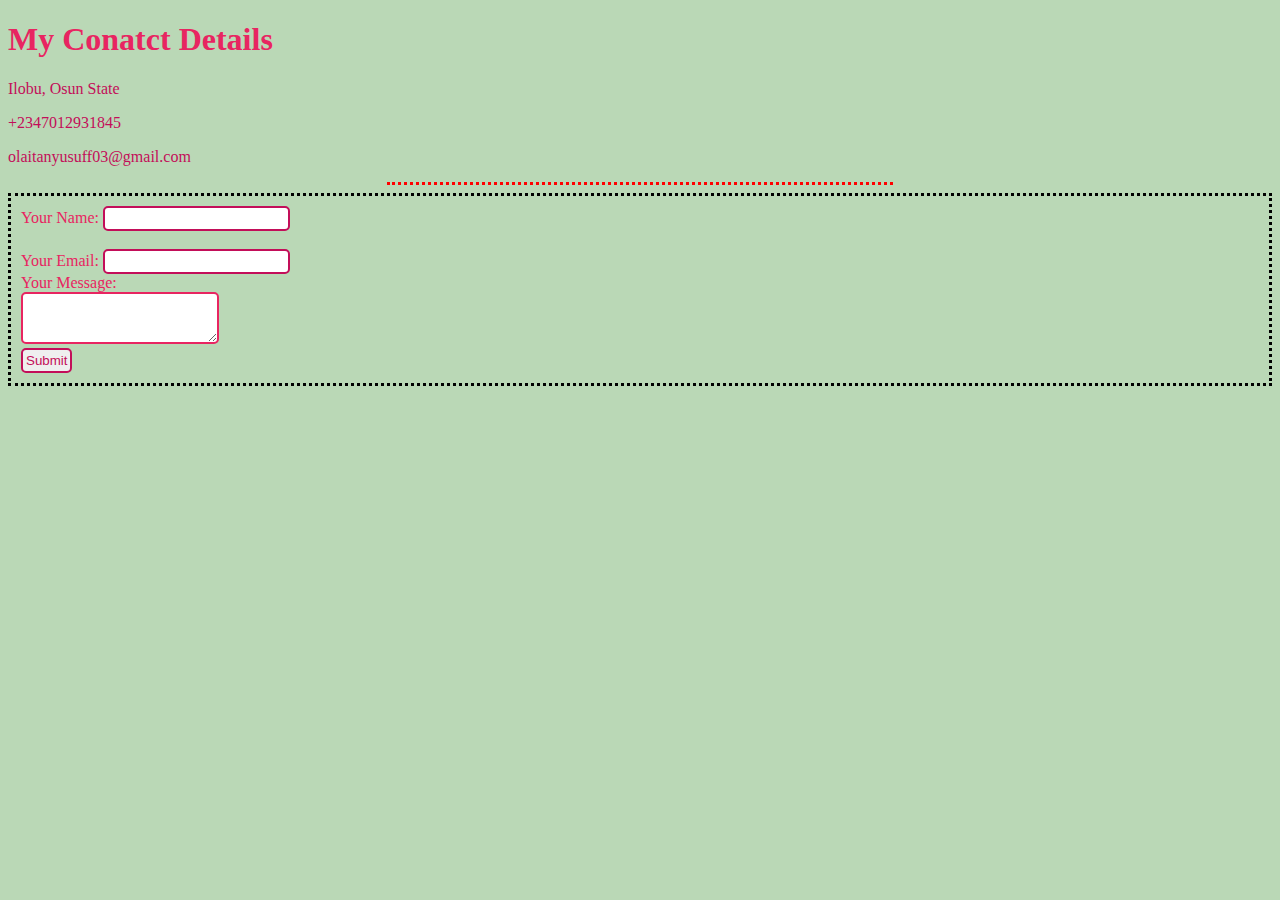
<file: contact-me.html>
<!DOCTYPE html>
<html lang="en">
<head>
    <meta charset="UTF-8">
    <title>Contact-Me</title>
    <link rel="stylesheet" href="style.css">
</head>
<body>
  <h1>My Conatct Details</h1>
  <p>Ilobu, Osun State</p>
  <p>+2347012931845</p>
  <p>olaitanyusuff03@gmail.com</p>
  
  <hr>
  
  <form action="mailto:olaitanyusuff03@gmail.com" method="post" enctype="text/plain">
      <label>Your Name:</label>
      <input type="text" name="Yourname"><br><br>
      <label>Your Email: </label>
      <input type="email" name="Youremail" required><br>
      <label>Your Message:</label><br>
      <textarea name="Your Message" row="10" cols="20"></textarea><br>
      <input type="submit">
  </form>
</body>
</html>
</file>
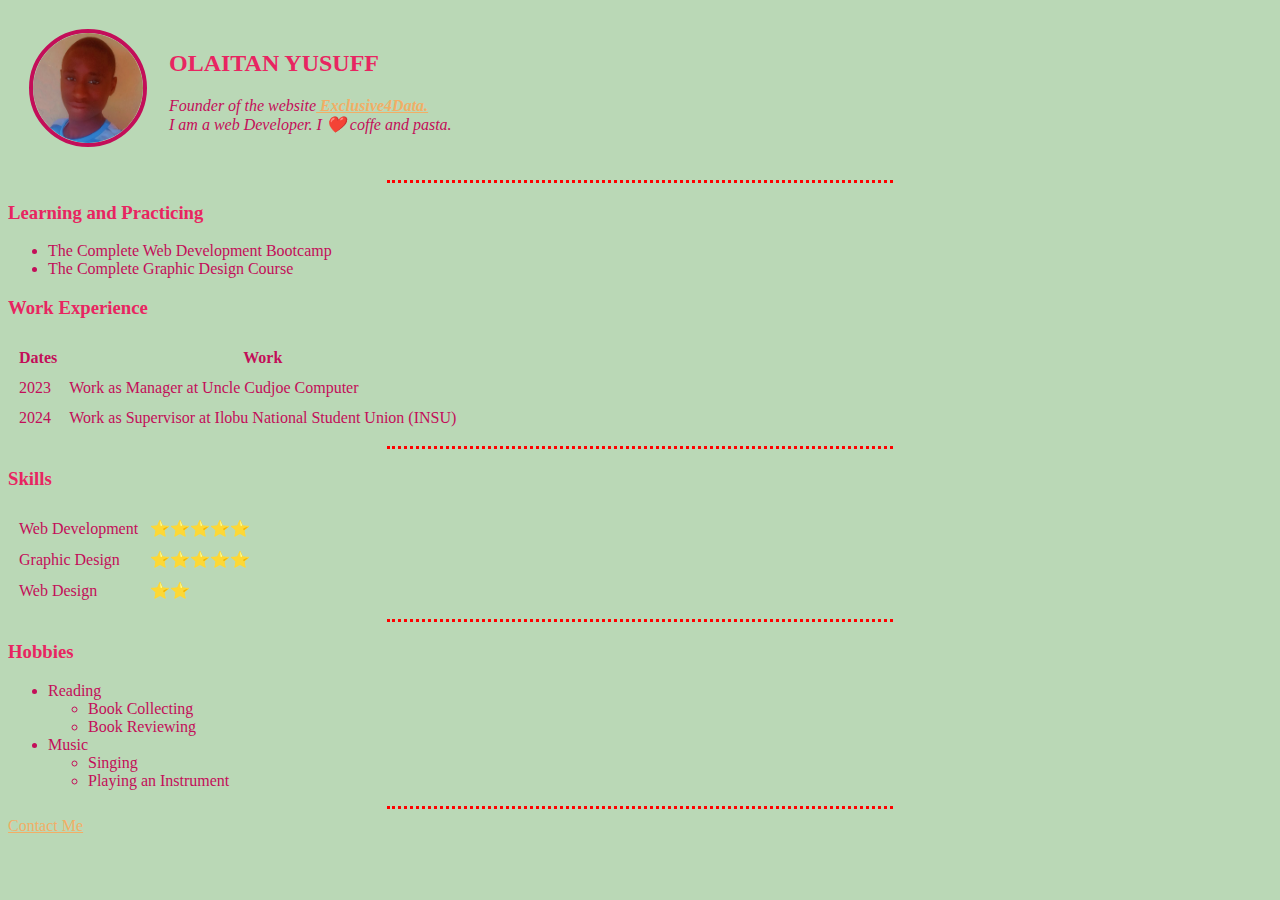
<file: cv.html>
<!DOCTYPE html>
<html lang="en">
<head>
    <meta charset="UTF-8">
    <title>Olaitan Yusuff</title>
    <link rel="icon" href="yusuff.png">
    <link rel="stylesheet" href="style.css">
</head>
<body>
    
    <table cellspacing="20">
        <tr>
            <td><img src="yusuff.png" alt="yusuff picture" width="110"></td>
            <td>
                <h2>OLAITAN YUSUFF</h2>
                <P>
                    <dl>
                        <dt><em>Founder of the website<strong><a href="https://www.exclusive4data.com.ng"> Exclusive4Data.</a></strong></em></dt>
                        <dt><em>I am a web Developer. I ❤️ coffe and pasta.</em></dt>
                    </dl>
                </P>
            </td>
        </tr>
    </table>
    
    <hr>
    
    <h3>Learning and Practicing</h3>
    <ul>
        <li>The Complete Web Development Bootcamp</li>
        <li>The Complete Graphic Design Course</li>
    </ul>
    
    <h3>Work Experience</h3>
    <table cellspacing="10">
        <thead>
            <tr>
                <th>Dates</th>
                <th>Work</th>
            </tr>
        </thead>
        <tr>
            <td>2023</td>
            <td>Work as Manager at Uncle Cudjoe Computer</td>
        </tr>
        <tr>
            <td>2024</td>
            <td>Work as Supervisor at Ilobu National Student Union (INSU)</td>
        </tr>
    </table>
    
    <hr>
    
    <h3>Skills</h3>
    <table cellspacing="10">
        <tr>
            <td>Web Development</td>
            <td>⭐⭐⭐⭐⭐</td>
        </tr>
        <tr>
            <td>Graphic Design</td>
            <td>⭐⭐⭐⭐⭐</td>
        </tr>
        <tr>
            <td>Web Design</td>
            <td>⭐⭐</td>
        </tr>
    </table>
    
    <hr>
    
    <h3>Hobbies</h3>
    <ul>
        <li>Reading</li>
            <ul>
                <li>Book Collecting</li>
                <li>Book Reviewing</li>
            </ul>
        <li>Music</li>
            <ul>
                <li>Singing</li>
                <li>Playing an Instrument</li>
            </ul>
    </ul>
    
    <hr>
    
    <a href="contact-me.html">Contact Me</a>
</body>
</html>
</file>
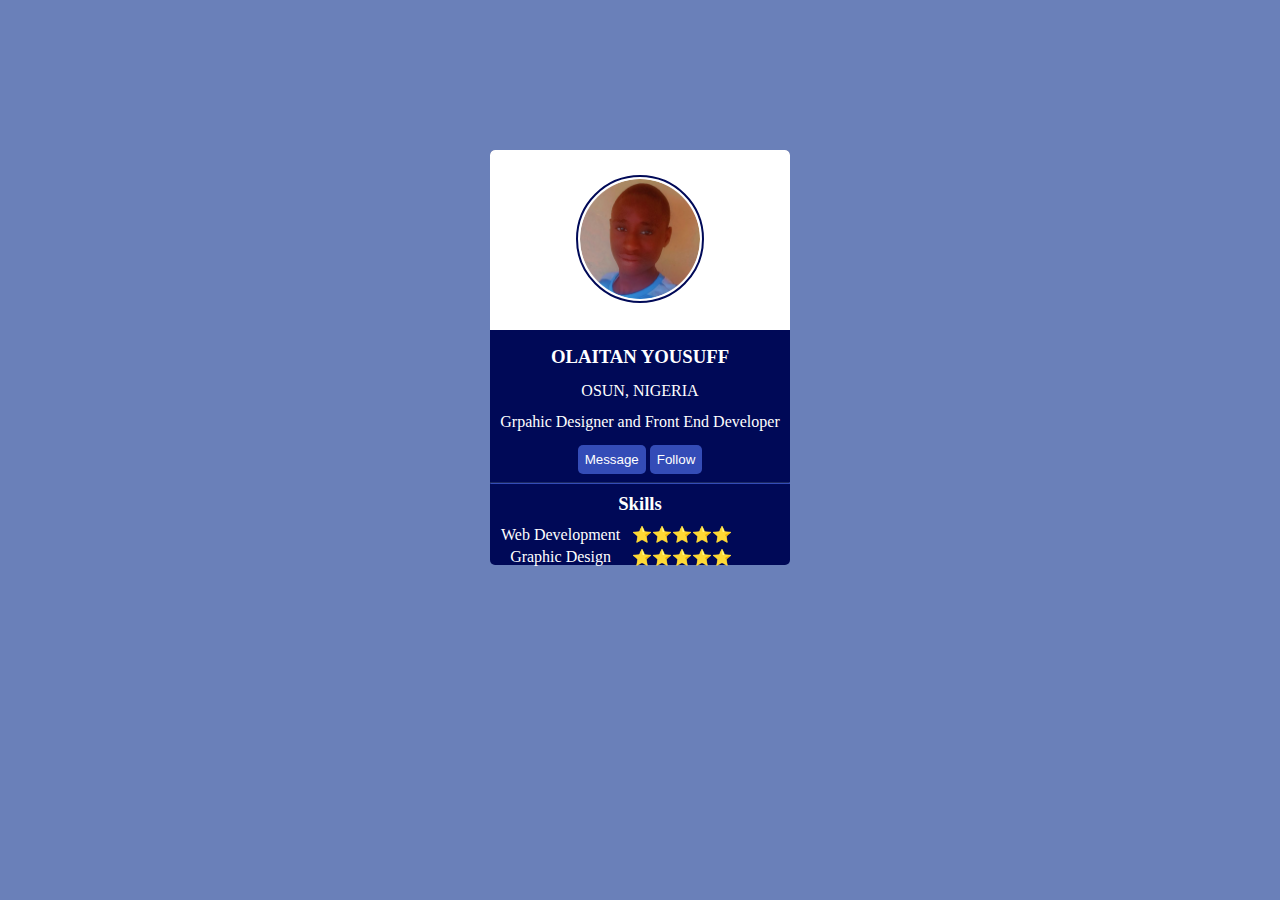
<file: profile.html>
<!DOCTYPE html>
<html lang="en">
<head>
    <meta charset="UTF-8">
    <title>profile</title>
    <link rel="stylesheet" href="y.css">
    <link rel="icon" href="yusuff.png">
</head>
<body>
    <div class="container">
        <div class="first-con">
            <img id="img"src="yusuff.png" width="120px" alt="">
        </div>
        <h3>OLAITAN YOUSUFF</h3>
        <p>OSUN, NIGERIA</p>
        <p>Grpahic Designer and Front End Developer</p>
         <button>Message</button>
         <button>Follow</button>
         <hr>
         <h3 id="skills">Skills</h3>
    <table cellspacing="10">
        <tr id="web">
            <td>Web Development</td>
            <td>⭐⭐⭐⭐⭐</td>
        </tr>
        <tr>
            <td>Graphic Design</td>
            <td>⭐⭐⭐⭐⭐</td>
        </tr>
    </table>
    </div>
</body>
</html>
</file>
<file: style.css>
body {
    background :#BAD8B6;
    font-family: times new roman;
    
}

hr {
    border: none;
    border-top-style: dotted;
    width: 40%;
    border-color: red;
}
h1, h2, h3 {
    color: #E82561;
}
ul, table {
    color : #C30E59;
}
img {
    border: 4px solid;
    border-radius: 50%;
}
a {
    color: #F2AE66;
}
p, input {
    color: #C30E59;
}
label {
    color: #E82561;
}
input, textarea{
    border: 2px solid;
    padding : 3px;
    border-radius: 5px;
}
form{
    border-style : dotted;
    padding : 10px;
    align-items:center;
}
textarea {
    border: 2px solid;
    padding : 9px;
    border-radius: 5px;
    border-color:#E82561;
}
</file>
<file: y.css>
body{
    margin :0;
    text-align: center;
    background: #6A80B9;
}
img {
    position : absolute ;
    left: 200;
}
.container {
    background: #000957;
    width: 300px;
    height: 415px;
    margin: 0 auto 0 auto;
    position: relative;
    top: 150px;
    border-radius: 5px;
    border: px solid;
}
.first-con {
    margin: 0 auto;
    background: white;
    width : 300px;
    height: 180px;
    position: relative;
    border-radius: 5px 5px 0 0;
    border-top: px solid;
}
#img {
    margin: 0 auto 0 auto;
    text-align: center;
    position: relative;
    padding: 2px;
    border: 2px solid;
    border-radius: 1000%;
    top: 25px;
    border-color: #000957;
}
h3, p {
    color: white;
    line-height: 0.9em;
}
button{
    padding: 7px;
    border-radius: 5px;
    border: none;
    background: #344CB7;
    color: white;
}
#skills {
    line-height: 0.1em;
}
#web {
    line-height: 0.09em;
}
table {
    color: white;
}
hr {
   border-color:#344CB7 ;
}
</file>
